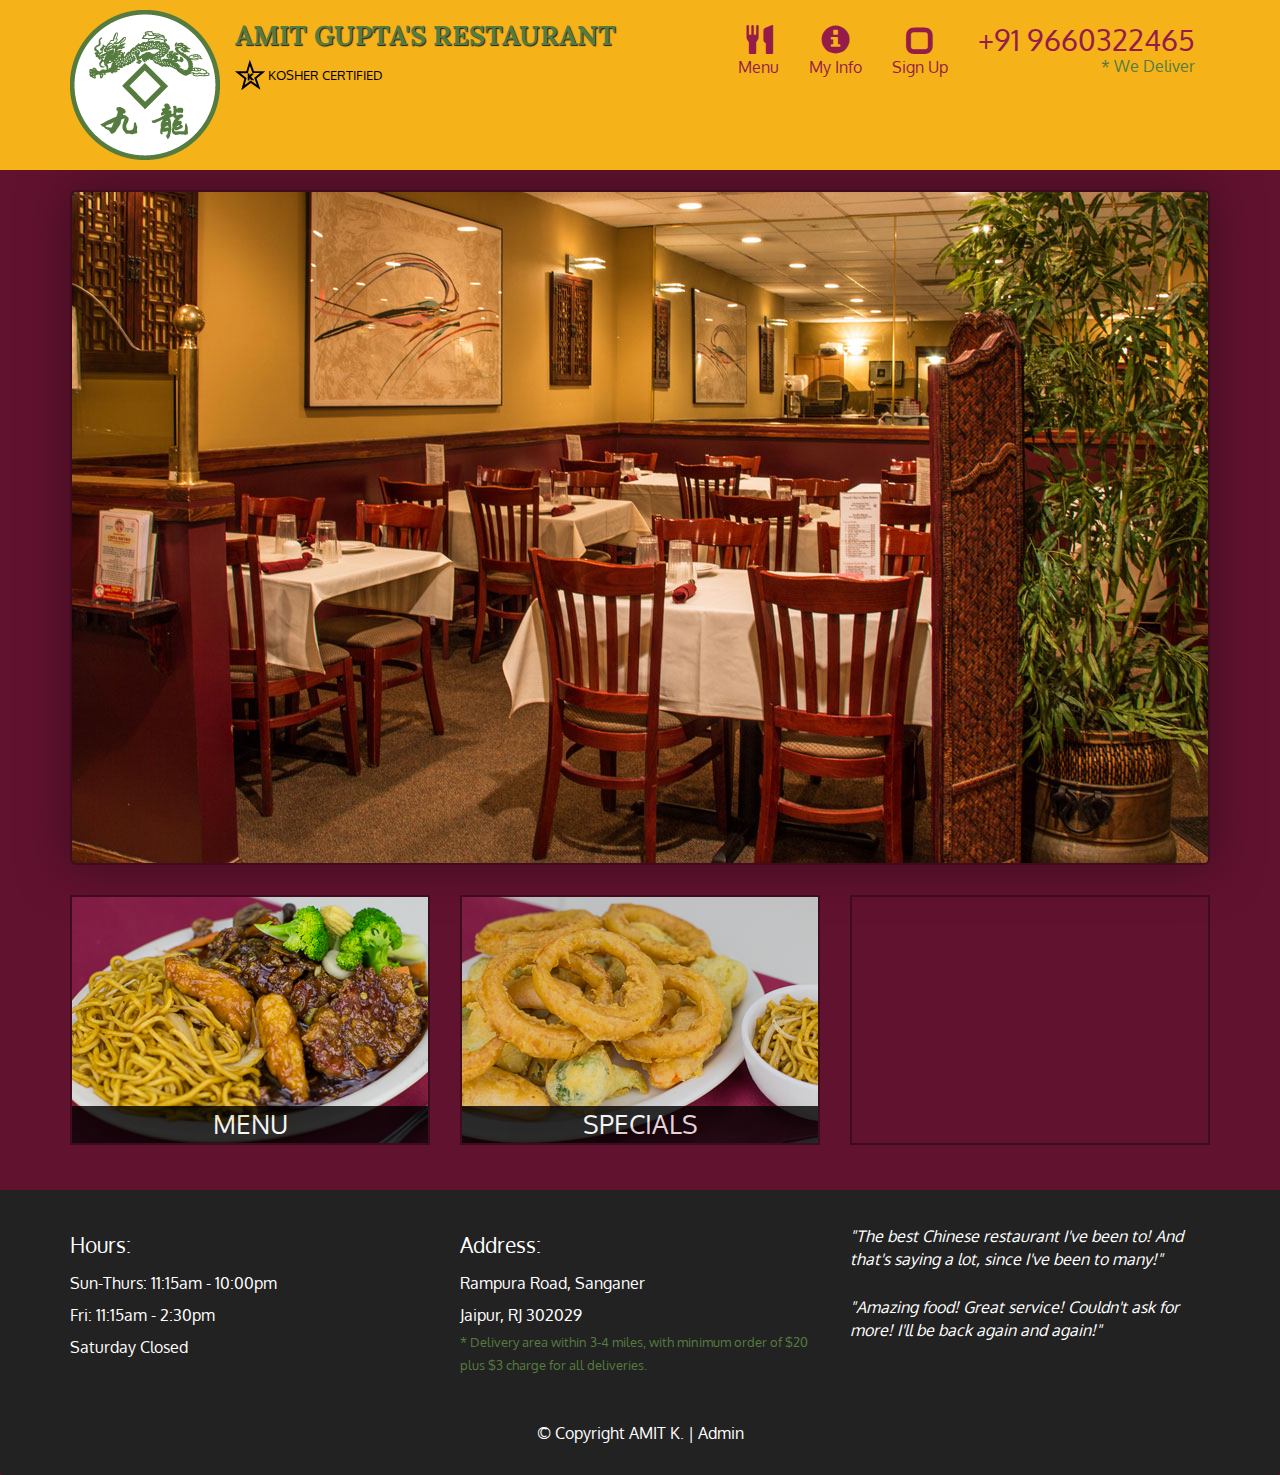
<file: index.html>
<!DOCTYPE html>
<html lang="en">
  <head>
    <meta charset="utf-8">
    <meta http-equiv="X-UA-Compatible" content="IE=edge">
    <meta name="viewport" content="width=device-width,initial-scale=1">
    <title>Gupta's Restaurant</title>
    <link href='https://fonts.googleapis.com/css?family=Oxygen:400,300,700' rel='stylesheet' type='text/css'>
    <link href='https://fonts.googleapis.com/css?family=Lora' rel='stylesheet' type='text/css'>
    <link rel="stylesheet" href="css/bootstrap.min.css">
    <link rel="stylesheet" href="css/restaurant.css">
    <link rel="stylesheet" href="css/common.css">
    
 <!-- Matomo -->
<script type="text/javascript">
  var _paq = window._paq || [];
  /* tracker methods like "setCustomDimension" should be called before "trackPageView" */
  _paq.push(['trackPageView']);
  _paq.push(['enableLinkTracking']);
  (function() {
    var u="https://githubs.matomo.cloud/";
    _paq.push(['setTrackerUrl', u+'matomo.php']);
    _paq.push(['setSiteId', '1']);
    var d=document, g=d.createElement('script'), s=d.getElementsByTagName('script')[0];
    g.type='text/javascript'; g.async=true; g.defer=true; g.src='//cdn.matomo.cloud/githubs.matomo.cloud/matomo.js'; s.parentNode.insertBefore(g,s);
  })();
</script>
<!-- End Matomo Code -->


  </head>
  <body ng-app="restaurant" ng-strict-di>

    <loading class="loading-indicator"></loading>

    <header>
      <nav id="header-nav" class="navbar navbar-default">
        <div class="container">
          <div class="navbar-header">
            <a href="index.html" class="pull-left visible-md visible-lg">
              <div id="logo-img" alt="Logo image" ></div>
            </a>
            <div class="navbar-brand">
             <a href="index.html"><h1>Amit Gupta's Restaurant</h1></a>
             <p>
             <img src="images/star-k-logo.png" alt="Kosher certification">
             <span>Kosher Certified</span>
             </p>
           </div>
           <button id="navbarToggle" type="button" class="navbar-toggle collapsed" data-toggle="collapse" data-target="#collapsable-nav" aria-expanded="false">
             <span class="sr-only">Toggle navigation</span>
             <span class="icon-bar"></span>
             <span class="icon-bar"></span>
             <span class="icon-bar"></span>
           </button>
         </div>

         <div id="collapsable-nav" class="collapse navbar-collapse">
           <ul id="nav-list" class="nav navbar-nav navbar-right">
             <li id="navHomeButton" class="visible-xs">
               <a href="index.html">
                 <span class="glyphicon glyphicon-home"></span> Home</a>
             </li>
             <li id="navMenuButton" ui-sref-active="active">
               <a ui-sref="public.menu">
                 <span class="glyphicon glyphicon-cutlery"></span><br class="hidden-xs"> Menu</a>
             </li>
             <li>
               <a ui-sref="public.myinfo">
                 <span class="glyphicon glyphicon-info-sign"></span><br class="hidden-xs"> My Info</a>
             </li>
             <li>
               <a ui-sref="public.signup">
                 <span class="glyphicon glyphicon-unchecked"></span><br class="hidden-xs"> Sign Up</a>
             </li>
             <li id="phone" class="hidden-xs">
               <a href="tel:+919660322465">
                 <span>+91 9660322465</span></a><div>* We Deliver</div>
             </li>
           </ul><!-- #nav-list -->
         </div><!-- .collapse .navbar-collapse -->
       </div><!-- .container -->
     </nav><!-- #header-nav -->
   </header>
   <div id="call-btn" class="visible-xs">
      <a class="btn" href="tel:+919660322465">
        <span class="glyphicon glyphicon-earphone"></span>
      +91 9660322465
      </a>
    </div>
    <div id="xs-deliver" class="text-center visible-xs">* We Deliver</div>

    <ui-view>
      <div class="text-center initial-loading">
        <h2>Loading Site...</h2>
      </div>
    </ui-view>

    <footer class="panel-footer">
      <div class="container">
        <div class="row">
          <section id="hours" class="col-sm-4">
            <span>Hours:</span><br>
            Sun-Thurs: 11:15am - 10:00pm<br>
            Fri: 11:15am - 2:30pm<br>
            Saturday Closed
            <hr class="visible-xs">
          </section>
          <section id="address" class="col-sm-4">
            <span>Address:</span><br>
            Rampura Road, Sanganer<br>
            Jaipur, RJ 302029
            <p>* Delivery area within 3-4 miles, with minimum order of $20 plus $3 charge for all deliveries.</p>
            <hr class="visible-xs">
          </section>
          <section id="testimonials" class="col-sm-4">
            <p>"The best Chinese restaurant I've been to! And that's saying a lot, since I've been to many!"</p>
            <p>"Amazing food! Great service! Couldn't ask for more! I'll be back again and again!"</p>
          </section>
        </div>
        <div class="text-center">
          &copy; Copyright AMIT K. |
          <a ui-sref="admin.auth">Admin</a></div>
      </div>
    </footer>

    <script src="lib/jquery-2.1.4.min.js" charset="utf-8"></script>
    <script src="lib/bootstrap.min.js" charset="utf-8"></script>
    <script src="lib/angular.min.js" charset="utf-8"></script>
    <script src="lib/angular-ui-router.min.js" charset="utf-8"></script>

    <script src="src/restaurant.module.js" charset="utf-8"></script>
    <script src="src/public/public.module.js" charset="utf-8"></script>
    <script src="src/public/public.routes.js" charset="utf-8"></script>

    <script src="src/common/common.module.js" charset="utf-8"></script>
    <script src="src/common/loading/loading.component.js" charset="utf-8"></script>
    <script src="src/common/loading/loading.interceptor.js" charset="utf-8"></script>

    <script src="src/common/menu.service.js" charset="utf-8"></script>
    <script src="src/public/menu/menu.controller.js" charset="utf-8"></script>

    <script src="src/public/menu-category/menu-category.component.js" charset="utf-8"></script>
    <script src="src/public/menu-items/menu-items.controller.js" charset="utf-8"></script>
    <script src="src/public/menu-item/menu-item.component.js" charset="utf-8"></script>

    <script src="src/public/sign-up/sign-up.controller.js" charset="utf-8"></script>
    <script src="src/public/sign-up/user-details.service.js" charset="utf-8"></script>

    <script src="src/public/info/info.controller.js" charset="utf-8"></script>

    <!-- OPENTRACKER START -->
<script type="text/javascript" defer="defer" src="//script.opentracker.net/?site=amit183630.github.io"></script>
<!-- OPENTRACKER END -->
  </body>
</html>
</file>
<file: css/restaurant.css>
body {
  font-size: 16px;
  color: #fff;
  background-color: #61122f;
  font-family: 'Oxygen', sans-serif;
  
}

.initial-loading {
  margin-top: 60px;
}

/** HEADER **/
#header-nav {
  background-color: #f6b319;
  border-radius: 0;
  border: 0;
}

#logo-img {
  background: url('../images/restaurant-logo_large.png') no-repeat;
  width: 150px;
  height: 150px;
  margin: 10px 15px 10px 0;
}

.navbar-brand {
  padding-top: 25px;

}
.navbar-brand h1 { /* Restaurant name */
  font-family: 'Lora', serif;
  color: #557c3e;
  font-size: 1.5em;
  text-transform: uppercase;
  font-weight: bold;
  text-shadow: 1px 1px 1px #222;
  margin-top: 0;
  margin-bottom: 0;
  line-height: .75;

}
.navbar-brand a:hover, .navbar-brand a:focus {
  text-decoration: none;
}
.navbar-brand p { /* Kosher cert */
  color: #000;
  text-transform: uppercase;
  font-size: .7em;
  margin-top: 15px;
}
.navbar-brand p span { /* Star-K */
  vertical-align: middle;
}

#nav-list {
  margin-top: 10px;
}
#nav-list a {
  color: #951C49;
  text-align: center;
}
#nav-list a:hover {
  background: #E7E7E7;
}
#nav-list a span {
  font-size: 1.8em;
}

#phone {
  margin-top: 5px;
}
#phone a { /* Phone number */
  text-align: right;
  padding-bottom: 0;
}
#phone div { /* We Deliver */
  color: #557c3e;
  text-align: right;
  padding-right: 15px;
}

.navbar-header button.navbar-toggle, .navbar-header .icon-bar {
  border: 1px solid #61122f;
}
.navbar-header button.navbar-toggle {
  clear: both;
  margin-top: -30px;
}
/* END HEADER */

/* FOOTER */
.panel-footer {
  margin-top: 30px;
  padding-top: 35px;
  padding-bottom: 30px;
  background-color: #222;
  border-top: 0;
}
.panel-footer div.row {
  margin-bottom: 35px;
}
#hours, #address {
  line-height: 2;
}
#hours > span, #address > span {
  font-size: 1.3em;
}
#address p {
  color: #557c3e;
  font-size: .8em;
  line-height: 1.8;
}
#testimonials {
  font-style: italic;
}
#testimonials p:nth-child(2) {
  margin-top: 25px;
}
a[ui-sref="admin.auth"] {
  color: #fff;
}
/* END FOOTER */

/********** Medium devices only **********/
@media (min-width: 992px) and (max-width: 1199px) {
  /* Header */
  #logo-img {
    background: url('../images/restaurant-logo_medium.png') no-repeat;
    width: 100px;
    height: 100px;
    margin: 5px 5px 5px 0;
  }
  /* End Header */
}


/********** Extra small devices only **********/
@media (max-width: 767px) {
  /* Header */
  .navbar-brand {
    padding-top: 10px;
    height: 80px;
  }
  .navbar-brand h1 { /* Restaurant name */
    padding-top: 10px;
    font-size: 5vw; /* 1vw = 1% of viewport width */
  }
  .navbar-brand p { /* Kosher cert */
    font-size: .6em;
    margin-top: 12px;
  }
  .navbar-brand p img { /* Star-K */
    height: 20px;
  }

  #collapsable-nav a { /* Collapsed nav menu text */
    font-size: 1.2em;
  }
  #collapsable-nav a span { /* Collapsed nav menu glyph */
    font-size: 1em;
    margin-right: 5px;
  }

  #call-btn > a {
    font-size: 1.5em;
    display: block;
    margin: 0 20px;
    padding: 10px;
    border: 2px solid #fff;
    background-color: #f6b319;
    color: #951c49;
  }
  #xs-deliver {
    margin-top: 5px;
    font-size: .7em;
    letter-spacing: .1em;
    text-transform: uppercase;
  }
  /* End Header */

  /* Footer */
  .panel-footer section {
    margin-bottom: 30px;
    text-align: center;
  }
  .panel-footer section:nth-child(3) {
    margin-bottom: 0; /* margin already exists on the whole row */
  }
  .panel-footer section hr {
    width: 50%;
  }
  /* End Footer */
}


/********** Super extra small devices Only :-) (e.g., iPhone 4) **********/
@media (max-width: 479px) {
  /* Header */
  .navbar-brand h1 { /* Restaurant name */
    padding-top: 5px;
    font-size: 6vw;
  }
  /* End Header */
}
</file>
<file: css/common.css>
.loading-indicator {
    display: block;
    width: 70px;
    position: fixed;
    left: 0;
    right: 0;
    margin: 0 auto;
    top: 40%;
    z-index: 100;
    background-color: #FFF;
}

.loading-indicator img {
    width: 70px;
    background-color: #FFF;
}

.ui-view-placeholder {
    margin-top: 60px;
}
</file>
